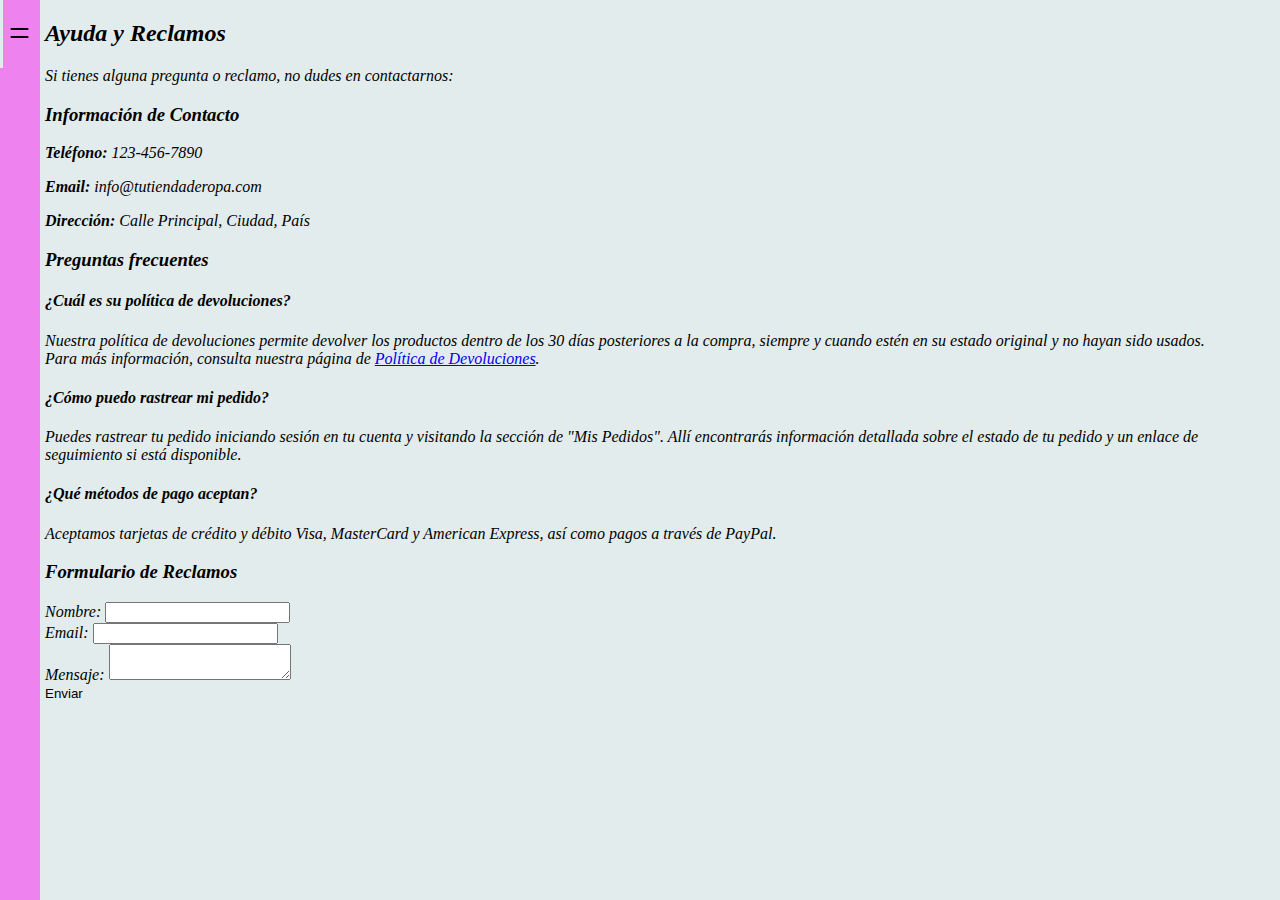
<file: ayuda.htm>
<!DOCTYPE html>
<html lang="es">
<head>
    <link rel="stylesheet" href="stylee.css">

    <meta charset="UTF-8">
    <meta http-equiv="X-UA-Compatible" content="IE=edge">
    <meta name="viewport" content="width=device-width, initial-scale=1.0">
    <title>m&s</title>
</head>
<body>

</head>
<body>
    
    <nav class="barra-lateral">
        <div class="barralateral-inner">
            <header class="barralateral-header">
                    <button type="button" class="menu-hamburgesa" onclick="toggleSidebar()"> 
                    <i class="bx bx-menu">
                        <svg xmlns="http://www.w3.org/2000/svg" class="icon icon-tabler icon-tabler-menu" width="33" height="24" viewBox="0 0 24 24" stroke-width="2" stroke="currentColor" fill="none" stroke-linecap="round" stroke-linejoin="round">
                        <path stroke="none" d="M0 0h24v24H0z" fill="none"></path>
                        <path d="M4 8l16 0"></path>
                        <path d="M4 16l16 0"></path>
                        </svg></i>
                    </button>
                <p class="barra-lateral-logo" > S&M clothing </p>
            </header>
                <nav class="barra-lateral-menu">

                        <button type="button">
                        
                            <i class="bx bx-inicio"></i>
                            <box-icon name='home'></box-icon>
                                <a href="index.htm" class="link"> <span>inicio</span> </a>
                            </button>
                    
                    <button type="button">
                        
                    <i class= "bx bx-app" >
                        <box-icon type='solid' name='download'>
                        </box-icon>
                    </i>
                            <a href="app.htm"><span>app</span></a>
                    </button>
                    <button type="button">
                        
                    <i class= "bx bx-contacto" >
                        <box-icon type='solid' name='contact'></box-icon>
                    </i>
                    <a href="contactos.htm"><span>contact</span></a>
                    </button>
                    <button type="button">
                        
                            <i class= "bx bx-prendas" >
                                <box-icon name='closet'></box-icon>
                            </i>
                            <a href="prendas.htm"><span>ropa</span></a>
                    </button>
                    <button type="button">
                        
                            <i class="bx bx-help-circle" ></i>
                                <box-icon name='help-circle'></box-icon>
                                <a href="ayuda.htm"><span>ayuda</span></a>
                    </button>
                </nav>
        </div>
    </nav>

    <script type="text/javascript">
        const toggleSidebar = () =>document.body.classList.toggle
        ("open");
    </script>
    
    <section class="help-section">
        <div class="container">
          <h2 class="text-center">Ayuda y Reclamos</h2>
          <p class="text-center">Si tienes alguna pregunta o reclamo, no dudes en contactarnos:</p>
        
          <div class="row">
            <div class="col-md-6">
              <div class="contact-info">
                <h3>Información de Contacto</h3>
                <p><strong>Teléfono:</strong> 123-456-7890</p>
                <p><strong>Email:</strong> info@tutiendaderopa.com</p>
                <p><strong>Dirección:</strong> Calle Principal, Ciudad, País</p>
              </div>
            </div>
            
            <div class="col-md-6">
              <div class="faq">
                <h3>Preguntas frecuentes</h3>
                
                <h4>¿Cuál es su política de devoluciones?</h4>
                <p>Nuestra política de devoluciones permite devolver los productos dentro de los 30 días posteriores a la compra, siempre y cuando estén en su estado original y no hayan sido usados. Para más información, consulta nuestra página de <a href="politica_devoluciones.html">Política de Devoluciones</a>.</p>
                
                <h4>¿Cómo puedo rastrear mi pedido?</h4>
                <p>Puedes rastrear tu pedido iniciando sesión en tu cuenta y visitando la sección de "Mis Pedidos". Allí encontrarás información detallada sobre el estado de tu pedido y un enlace de seguimiento si está disponible.</p>
                
                <h4>¿Qué métodos de pago aceptan?</h4>
                <p>Aceptamos tarjetas de crédito y débito Visa, MasterCard y American Express, así como pagos a través de PayPal.</p>
              </div>
            </div>
          </div>
          
          <div class="row">
            <div class="col-md-6 offset-md-3">
              <div class="complaint-form">
                <h3 class="text-center">Formulario de Reclamos</h3>
                <form>
                <div class="form-group">
                    <label for="name">Nombre:</label>
                    <input type="text" id="name" name="name" class="form-control" required>
                </div>
                
                <div class="form-group">
                    <label for="email">Email:</label>
                    <input type="email" id="email" name="email" class="form-control" required>
                </div>
                
                <div class="form-group">
                    <label for="message">Mensaje:</label>
                    <textarea id="message" name="message" class="form-control" required></textarea>
                </div>
                
                <button type="submit" class="btn btn-primary">Enviar</button>
                        </form>
                    </div>
                </div>
            </div>
        </div>
    </section>      
        

</body>
</html>
</file>
<file: stylee.css>
* body {
margin: 0;
    background:#E3ECEC;
    max-width: 1800px;
    min-width: 400px;
    font-style: italic;
}

.navbar {
    display: grid;
    grid-template-columns: 1fr auto auto;
    align-items: center;
}

.navbar-brand img {
    max-width: 100px;
    margin-left: 45px;
}

.navbar-menu {
    justify-self: center;
    margin: 0 20px;
}

.navbar-button {
    padding: 10px 20px;
    background-color: #ccc;
    border: none;
    border-radius: 5px;
    font-size: 14px;
}

.navbar-cart img {
    max-width: 30px;
    margin-right: 10px;
}

@media screen and (min-width: 768px) {
    .navbar {
        margin-left: 45px;
    }
}

/* estilo de los botones de la barra lateral */

button {
    background: transparent;
    border: 0;
    padding: 0;
    cursor: pointer;
}

.link {
    background: transparent;
    border: 0;
    padding: 0;
    cursor: pointer;
    font-size: 25px;
}

/* controles del menu hamburguesa */

.barra-lateral {
    position: fixed;
    overflow: hidden;
    top: 0;
    left: 0;
    width: 40px;
    height: 100%;
    background: violet;
    transition: all 0.4s;
}

body.open .barra-lateral {
    width: 240px;
}

.barralateral-inner {
    position: fixed;
    top: 0;
    left: 0;
    width: 300px;
}

.barralateral-header {
    display: flex;
    align-items: center;
    height: 68px;
    padding: 0 1.25rem 0 0;
    border-left: 3px solid transparent;
    transition: all 0.4s;
}

.barralateral-header:hover {
    border-left: 3px solid #E3ECEC ;
}

.menu-hamburguesa {
    width: 70px;
    height: 70px;
    display: grid;
    place-items: center;
}

.menu-hamburguesa > i, body.open .menu-hamburguesa > i{
    font-size: 25px;
    color: #f9f9f9;
    transition: all 0.4s;
}

.menu-hamburguesa > i, body.open .menu-hamburguesa > i{
    color: #f9f9f9;
}

.barra-lateral-logo {
    height: 30px;
    opacity: 0;
    transition: all 0,4s;
}

body.open .barra-lateral-logo {
    opacity: 1;
    transition: all 0,4s;
}

.barra-lateral-menu {
    display: grid;
}

.barra-lateral-menu > button{
    display: flex;
    gap: 12px;
    align-items: center;
    height: 55px;
    font-family: "Ubuntu";
    font-size: 16px;
    font-weight: 400;
    letter-spacing: 2px;
    line-height: 1;
    padding: 0 22px;
    border-left: 3px solid transparent;
    transition: all 0.4s;
}

.barra-lateral-menu > button:hover{
    border-left: 3px solid #f9f9f9;
}

.barra-lateral-menu > button.has-border {
    padding-bottom: 1rem;
    border-bottom: 1px;
    margin-bottom: 1rem;
}

.barra-lateral-menu > button > i{
    font-size: 20px;
    color: #f9f9f9;
    transition: all 0.4s;
}

.barra-lateral-menu >button:hover > i, .barra-lateral-menu > button:hover > a > span{
    color: #E3ECEC;
}

.barra-lateral-menu > button > a > span{
    color: #f9f9f9;
    opacity: 0;
    transition: all 0.4s;
}

body.open .barra-lateral-menu > button > a > span{
    opacity: 1;
    transition: all 0.4s;
}



/* lista de precios */

.list {
    display: flex;
    flex-wrap: wrap;
    justify-content: center;
}
  
  .price-list {
    width: 100%;
    max-width: 300px;
    padding: 10px;
    box-sizing: border-box;
    text-align: center;
}

.price-list2,
.price-list3 {
    width: 100%;
    max-width: 400px;
    padding: 10px;
    box-sizing: border-box;
    text-align: center;
}

.price-list img,
.price-list2 img,
.price-list3 img {
    max-width: 100%;
    height: auto;
}

.price-list h4,
.price-list2 h4,
.price-list3 h4 {
    margin: 10px 0;
}

.price-list button,
.price-list2 button,
.price-list3 button {
    margin-bottom: 10px;
}

@media screen and (min-width: 768px) {
.list {
        justify-content: space-between;
    }
}


/* footer de la pagina con copyright terminos y condiciones etc. */

footer {
    align-items: center;
    display: flex;
    min-width: 400px;
    max-width: 1800px;
    background: #202020;
    height: auto;
    display: flex;
    align-items: center;
    
}
.copy {
    align-content: center;
    align-items: center;
    min-width: 400px;
    max-width: 1800px;
    display: flex;
    padding: 4px 25%;
    color: #d3dede;
}

/* estilo de la seccion de app. */

.app-section {
    display: grid;
    grid-template-columns: 1fr;
    gap: 20px;
    margin-left: 45px;
}

@media (min-width: 768px) {
    .app-section {
        grid-template-columns: 1fr 1fr;
    }
}

.app-description {
    padding: 20px;
}

.app-download {
    display: flex;
    flex-direction: column;
    align-items: center;
    justify-content: center;
    background-color: #f4f4f4;
    padding: 20px;
}

.app-download-buttons {
    display: flex;
    gap: 10px;
    margin-top: 10px;
}

.app-download-buttons a {
    display: inline-block;
}

.app-download-buttons img {
    max-width: 40px;
}

@media (max-width: 767px) {
    .app-download-buttons {
        flex-direction: column;
    }
}

/* estilo de la seccion de contacto. */

.contacto {
    display: flex;
    flex-direction: column;
    align-items: center;
    text-align: center;
    padding: 20px;
}

.contacto-info {
    margin-bottom: 20px;
}

.contacto-info h2 {
    font-size: 20px;
    margin-bottom: 10px;
}

.contacto-mapa img {
    max-width: 100%;
    height: auto;
}

@media screen and (min-width: 768px) {
    .contacto {
    flex-direction: row;
    justify-content: space-between;
    align-items: flex-start;
}

.contacto-info {
        max-width: 300px;
        margin-right: 20px;
        text-align: left;
    }

.contacto-mapa {
        flex-grow: 1;
    }
}

/* estilo de la seccion de ayuda. */

.help-section {
    margin: 0 45px;

}
</file>
